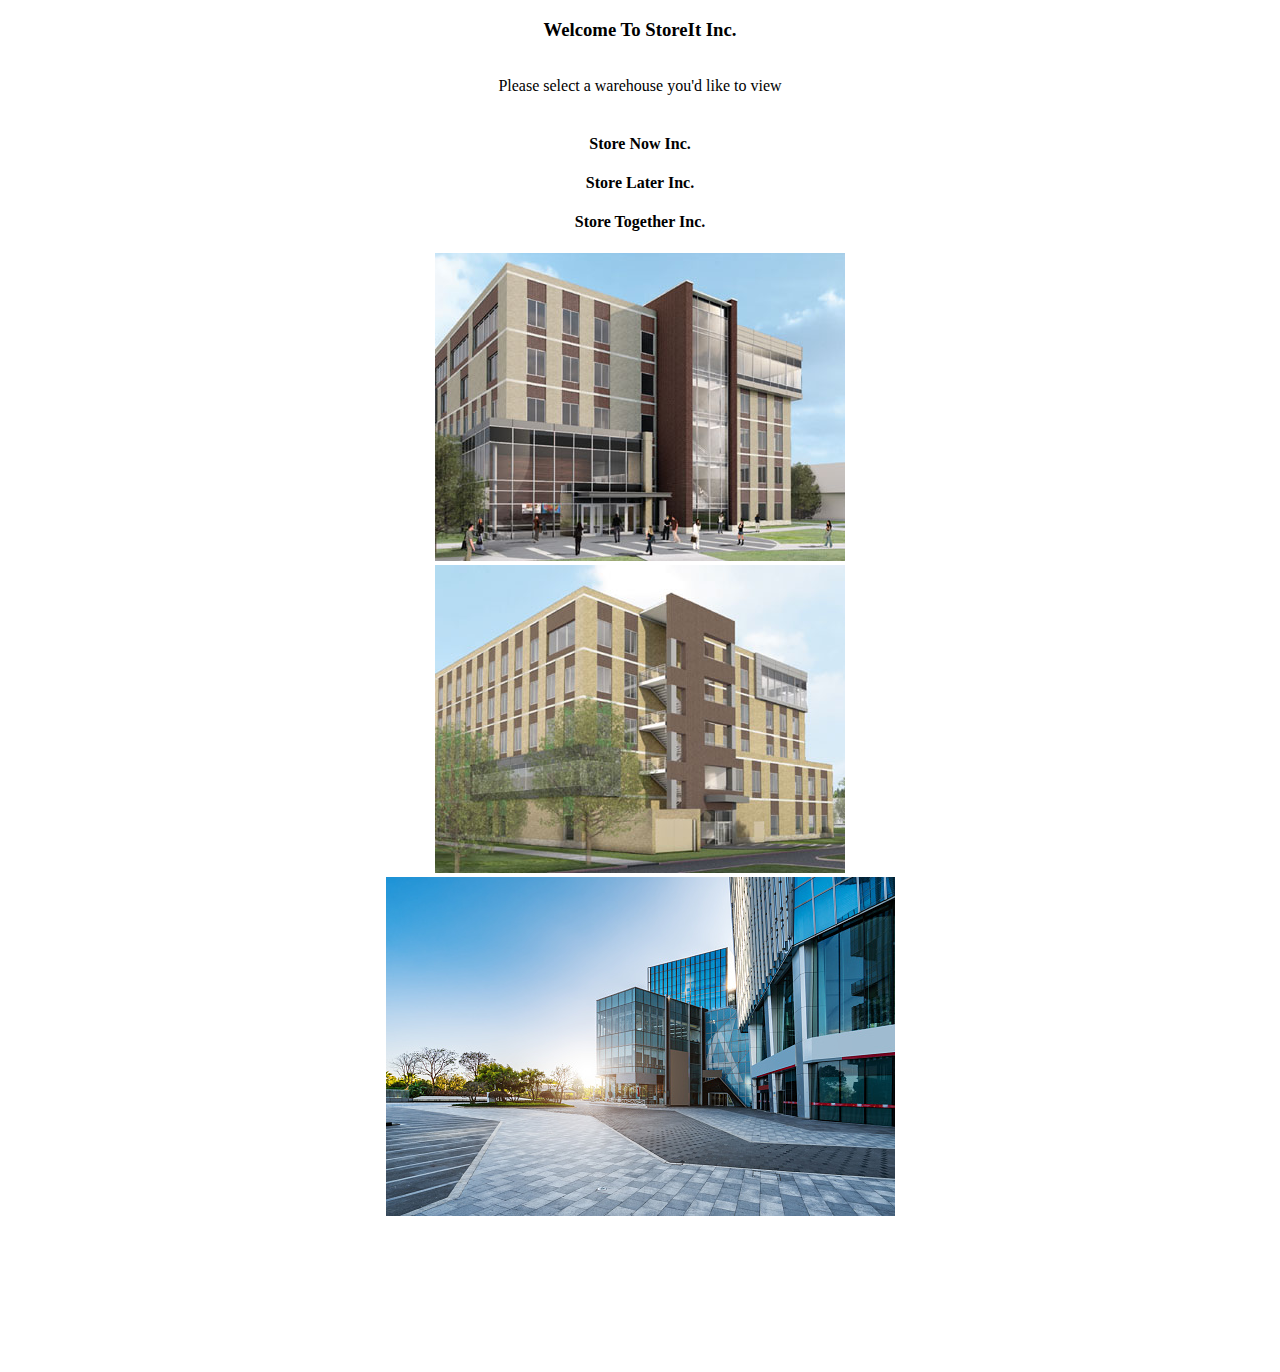
<file: public/views/index.html>
<!DOCTYPE html>
<html lang="en">
<head>
    <meta charset="UTF-8">
    <meta http-equiv="X-UA-Compatible" content="IE=edge">
    <meta name="viewport" content="width=device-width, initial-scale=1.0">
    <title>Home</title>
    <link href="https://cdn.jsdelivr.net/npm/bootstrap@5.1.1/dist/css/bootstrap.min.css" rel="stylesheet" 
    integrity="sha384-F3w7mX95PdgyTmZZMECAngseQB83DfGTowi0iMjiWaeVhAn4FJkqJByhZMI3AhiU" crossorigin="anonymous">
</head>

<body class="bg-dark text-light" style="text-align: center;">
    
    <div class="container">
        <h3>Welcome To StoreIt Inc.</h3>
    </div>
<br>
<div>
    Please select a warehouse you'd like to view
</div>

<!--rows for companies-->
<br>
<div class="container">
    <div class="row">
      <div class="col">
        <h4>Store Now Inc.</h4>
      </div>
      <div class="col">
        <h4>Store Later Inc.</h4>
      </div>
      <div class="col">
        <h4>Store Together Inc.</h4>
      </div>
    </div>
  </div>
  <!--images for companies-->
  <div class="container">
    <div class="row">
      <div class="col">
        <img class="rounded" style="max-width: 60%;" src="../images/storeNow.jpg" alt="">
      </div>
      <div class="col">
        <img class="rounded" style="max-width: 60%;" src="../images/storeLater.jpg" alt="">
      </div>
      <div class="col">
        <img class="rounded" style="max-width: 60%;" src="../images/storeTogether.jpg" alt="">
      </div>
    </div>
  </div>
  <!--warehouses-->
  <br>
  <div class="container">
    <div class="row">
      <div class="col">
          <a href="/SNWest" style="color: white;">Store Now West Warehouse</a>
      </div>
      <div class="col">
        <a href="/SLWest" style="color: white;">Store Later West Warehouse</a>
      </div>
      <div class="col">
        <a href="/STWest" style="color: white;">Store Together West Warehouse</a>
      </div>
    </div>
  </div>

  <br>
  <div class="container">
    <div class="row">
      <div class="col">
        <a href="SNEast" style="color: white;">Store Now East Warehouse</a>
      </div>
      <div class="col">
        <a href="SLEast" style="color: white;">Store Later East Warehouse</a>
      </div>
      <div class="col">
        <a href="STEast" style="color: white;">Store Together East Warehouse</a>
      </div>
    </div>
  </div>







    <script src="https://cdn.jsdelivr.net/npm/bootstrap@5.1.1/dist/js/bootstrap.bundle.min.js" 
    integrity="sha384-/bQdsTh/da6pkI1MST/rWKFNjaCP5gBSY4sEBT38Q/9RBh9AH40zEOg7Hlq2THRZ" crossorigin="anonymous"></script>
</body>
</html>
</file>
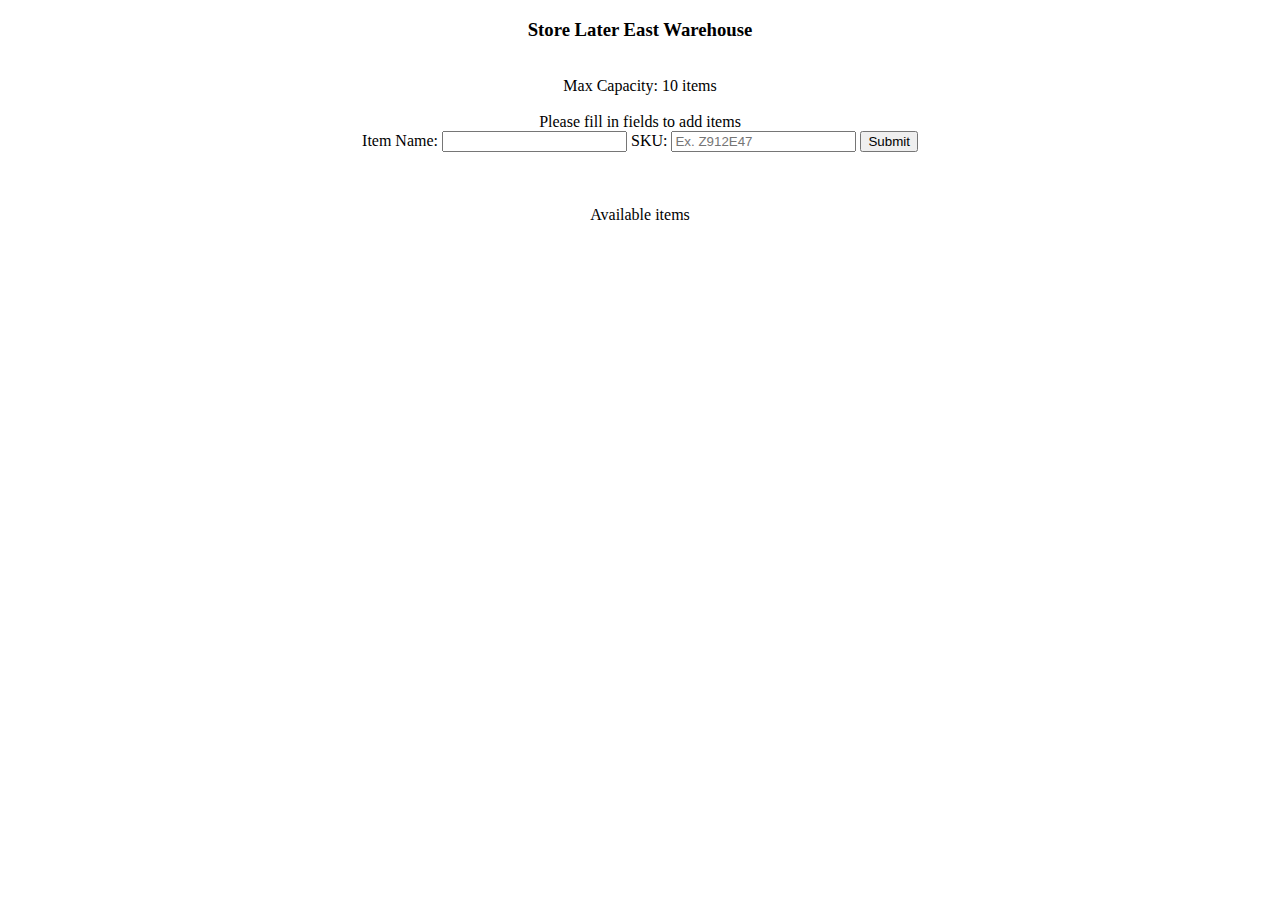
<file: public/views/SLEast.html>
<!DOCTYPE html>
<html lang="en">
<head>
    <meta charset="UTF-8">
    <meta http-equiv="X-UA-Compatible" content="IE=edge">
    <meta name="viewport" content="width=device-width, initial-scale=1.0">
    <title>Store Later East</title>
    <link href="https://cdn.jsdelivr.net/npm/bootstrap@5.1.1/dist/css/bootstrap.min.css" rel="stylesheet" 
    integrity="sha384-F3w7mX95PdgyTmZZMECAngseQB83DfGTowi0iMjiWaeVhAn4FJkqJByhZMI3AhiU" crossorigin="anonymous">
    <script src="../scripts/SLEScript.js"></script>
</head>

<body class="bg-dark text-light" style="text-align: center;">
    <div class="container">
        <h3>Store Later East Warehouse</h3>
    </div>
    <a href="/" style="color: white;">Home Page</a>

    <div id="capacity">Max Capacity: 10 items</div>
    
    <br>
    <div>Please fill in fields to add items</div>
    <form method="POST" action="/SLECreate" class="needs-validation">
        <div>
        Item Name: <input type="text" name="itemName" required>
        SKU: <input type="text" name="SKU" required maxlength="15" placeholder="Ex. Z912E47">
        <input type="submit" id="subButton">
    </div>
    </form>

    <br>
    <br><br>
    <div class="container" id="available">
        Available items
    <div id="itemDisplay" class="row row-cols-3">
        <br>
    </div>
    </div>


    <script src="https://cdn.jsdelivr.net/npm/bootstrap@5.1.1/dist/js/bootstrap.bundle.min.js" 
    integrity="sha384-/bQdsTh/da6pkI1MST/rWKFNjaCP5gBSY4sEBT38Q/9RBh9AH40zEOg7Hlq2THRZ" crossorigin="anonymous"></script>
</body>
</html>
</file>
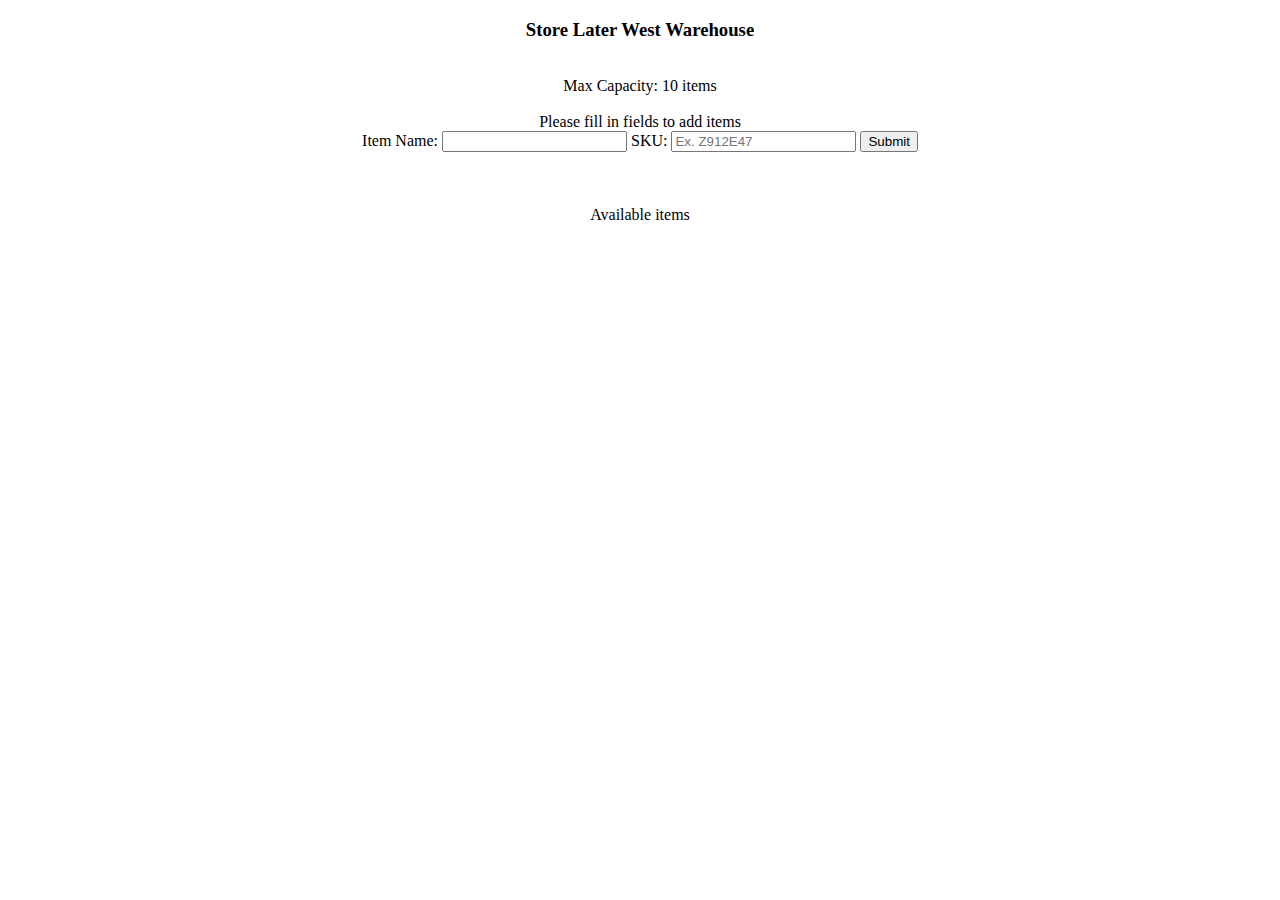
<file: public/views/SLWest.html>
<!DOCTYPE html>
<html lang="en">
<head>
    <meta charset="UTF-8">
    <meta http-equiv="X-UA-Compatible" content="IE=edge">
    <meta name="viewport" content="width=device-width, initial-scale=1.0">
    <title>Store Later West</title>
    <link href="https://cdn.jsdelivr.net/npm/bootstrap@5.1.1/dist/css/bootstrap.min.css" rel="stylesheet" 
    integrity="sha384-F3w7mX95PdgyTmZZMECAngseQB83DfGTowi0iMjiWaeVhAn4FJkqJByhZMI3AhiU" crossorigin="anonymous">
    <script src="../scripts/SLWScript.js"></script>
</head>

<body class="bg-dark text-light" style="text-align: center;">
    <div class="container">
        <h3>Store Later West Warehouse</h3>
    </div>
    <a href="/" style="color: white;">Home Page</a>

    <div>Max Capacity: 10 items</div>
    
    <br>
    <div id="capacity">Please fill in fields to add items</div>
    <form method="POST" action="/SLWCreate" class="needs-validation">
        <div>
        Item Name: <input type="text" name="itemName" required>
        SKU: <input type="text" name="SKU" required maxlength="15" placeholder="Ex. Z912E47">
        <input type="submit" id="subButton">
    </div>
    </form>

    <br>
    <br><br>
    <div class="container" id="available">
        Available items
    <div id="itemDisplay" class="row row-cols-3">
        <br>
    </div>
    </div>


    <script src="https://cdn.jsdelivr.net/npm/bootstrap@5.1.1/dist/js/bootstrap.bundle.min.js" 
    integrity="sha384-/bQdsTh/da6pkI1MST/rWKFNjaCP5gBSY4sEBT38Q/9RBh9AH40zEOg7Hlq2THRZ" crossorigin="anonymous"></script>
</body>
</html>
</file>
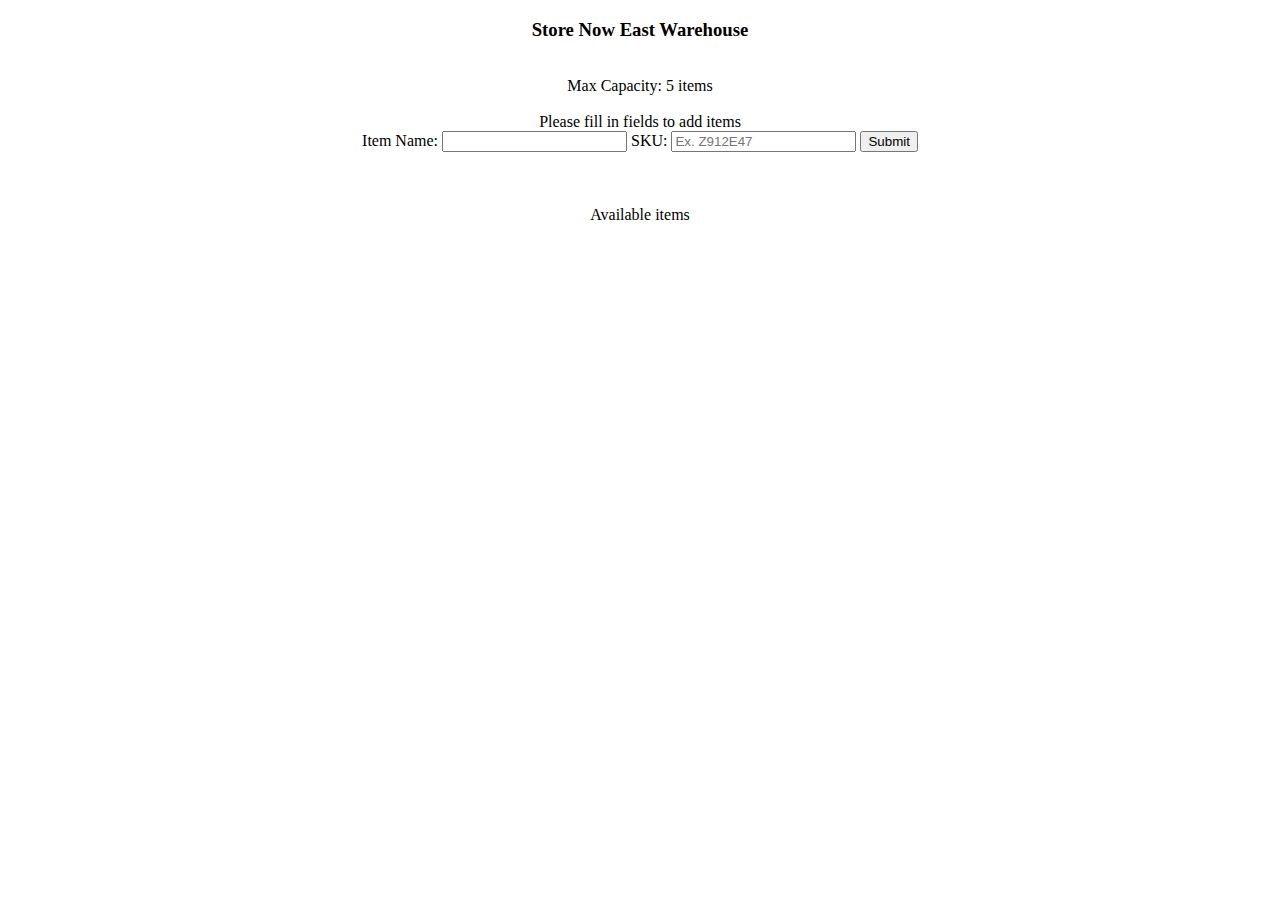
<file: public/views/SNEast.html>
<!DOCTYPE html>
<html lang="en">
<head>
    <meta charset="UTF-8">
    <meta http-equiv="X-UA-Compatible" content="IE=edge">
    <meta name="viewport" content="width=device-width, initial-scale=1.0">
    <title>Store Now East</title>
    <link href="https://cdn.jsdelivr.net/npm/bootstrap@5.1.1/dist/css/bootstrap.min.css" rel="stylesheet" 
    integrity="sha384-F3w7mX95PdgyTmZZMECAngseQB83DfGTowi0iMjiWaeVhAn4FJkqJByhZMI3AhiU" crossorigin="anonymous">
    <script src="../scripts/SNEScript.js"></script>
</head>

<body class="bg-dark text-light" style="text-align: center;">
    <div class="container">
        <h3>Store Now East Warehouse</h3>
    </div>
    <a href="/" style="color: white;">Home Page</a>

    <div>Max Capacity: 5 items</div>
    
    <br>
    <div id="capacity">Please fill in fields to add items</div>
    <form method="POST" action="/SNECreate" class="needs-validation">
        <div>
        Item Name: <input type="text" name="itemName" required>
        SKU: <input type="text" name="SKU" required maxlength="15" placeholder="Ex. Z912E47">
        <input type="submit" id="subButton">
    </div>
    </form>

    <br>
    <br><br>
    <div class="container" id="available">
        Available items
    <div id="itemDisplay" class="row row-cols-3">
        <br>
    </div>
    </div>


    <script src="https://cdn.jsdelivr.net/npm/bootstrap@5.1.1/dist/js/bootstrap.bundle.min.js" 
    integrity="sha384-/bQdsTh/da6pkI1MST/rWKFNjaCP5gBSY4sEBT38Q/9RBh9AH40zEOg7Hlq2THRZ" crossorigin="anonymous"></script>
</body>
</html>
</file>
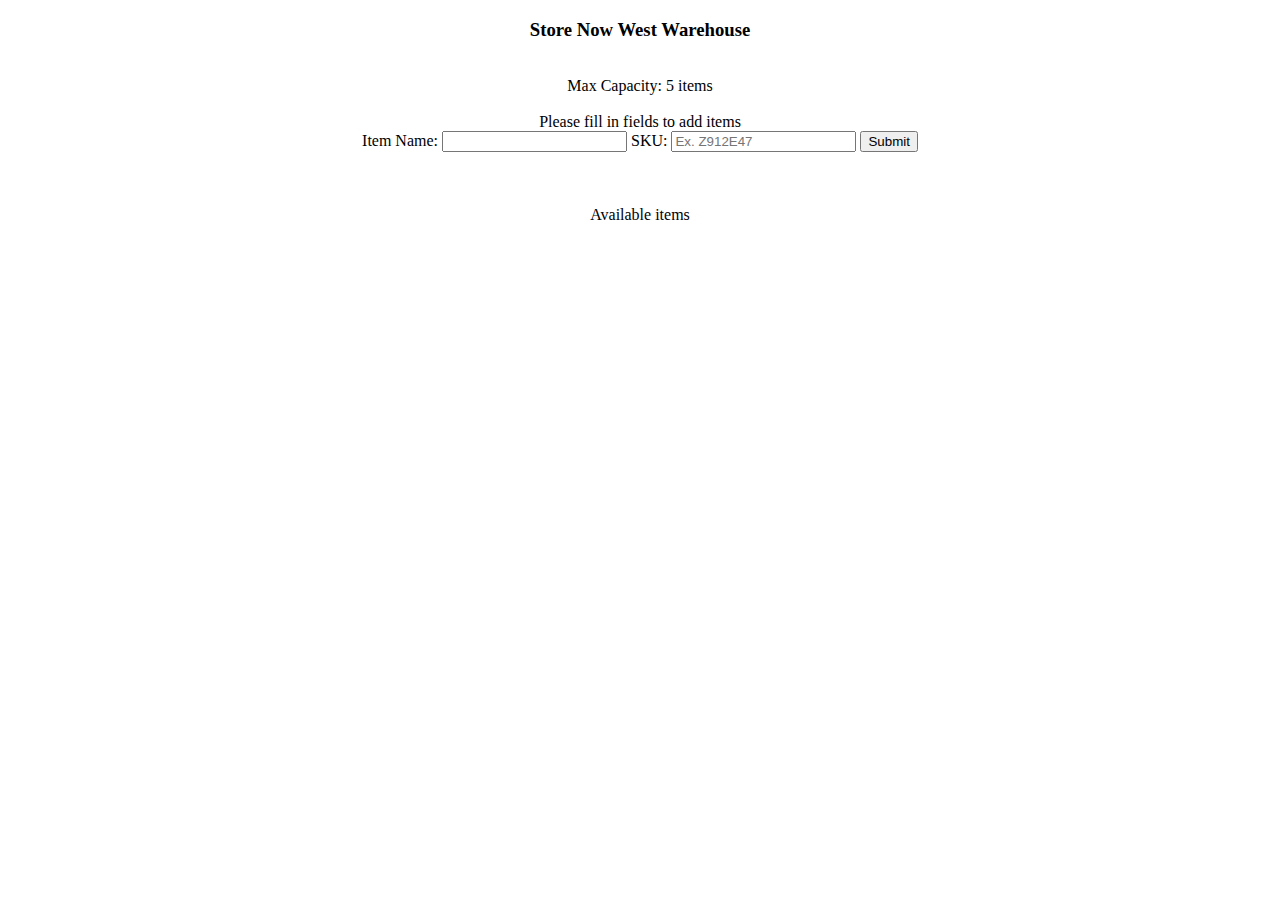
<file: public/views/SNWest.html>
<!DOCTYPE html>
<html lang="en">
<head>
    <meta charset="UTF-8">
    <meta http-equiv="X-UA-Compatible" content="IE=edge">
    <meta name="viewport" content="width=device-width, initial-scale=1.0">
    <title>Store Now West</title>
    <link href="https://cdn.jsdelivr.net/npm/bootstrap@5.1.1/dist/css/bootstrap.min.css" rel="stylesheet" 
    integrity="sha384-F3w7mX95PdgyTmZZMECAngseQB83DfGTowi0iMjiWaeVhAn4FJkqJByhZMI3AhiU" crossorigin="anonymous">
    <script src="../scripts/SNWScript.js"></script>
</head>

<body class="bg-dark text-light" style="text-align: center;">
    <div class="container">
        <h3>Store Now West Warehouse</h3>
    </div>
    <a href="/" style="color: white;">Home Page</a>
    <div>Max Capacity: 5 items</div>
    
    <br>
    <div id="capacity">Please fill in fields to add items</div>
    <form method="POST" action="/SNWCreate" class="needs-validation">
        <div>
        Item Name: <input type="text" name="itemName" required maxlength="20">
        SKU: <input type="text" name="SKU" required maxlength="15" placeholder="Ex. Z912E47">
        <input type="submit" id="subButton">
    </div>
    </form>

    <br>
    <br><br>
    <div class="container" id="available">
        Available items
    <div id="itemDisplay" class="row row-cols-3">
        <br>
    </div>
    </div>

    <script src="https://cdn.jsdelivr.net/npm/bootstrap@5.1.1/dist/js/bootstrap.bundle.min.js" 
    integrity="sha384-/bQdsTh/da6pkI1MST/rWKFNjaCP5gBSY4sEBT38Q/9RBh9AH40zEOg7Hlq2THRZ" crossorigin="anonymous"></script>
</body>
</html>
</file>
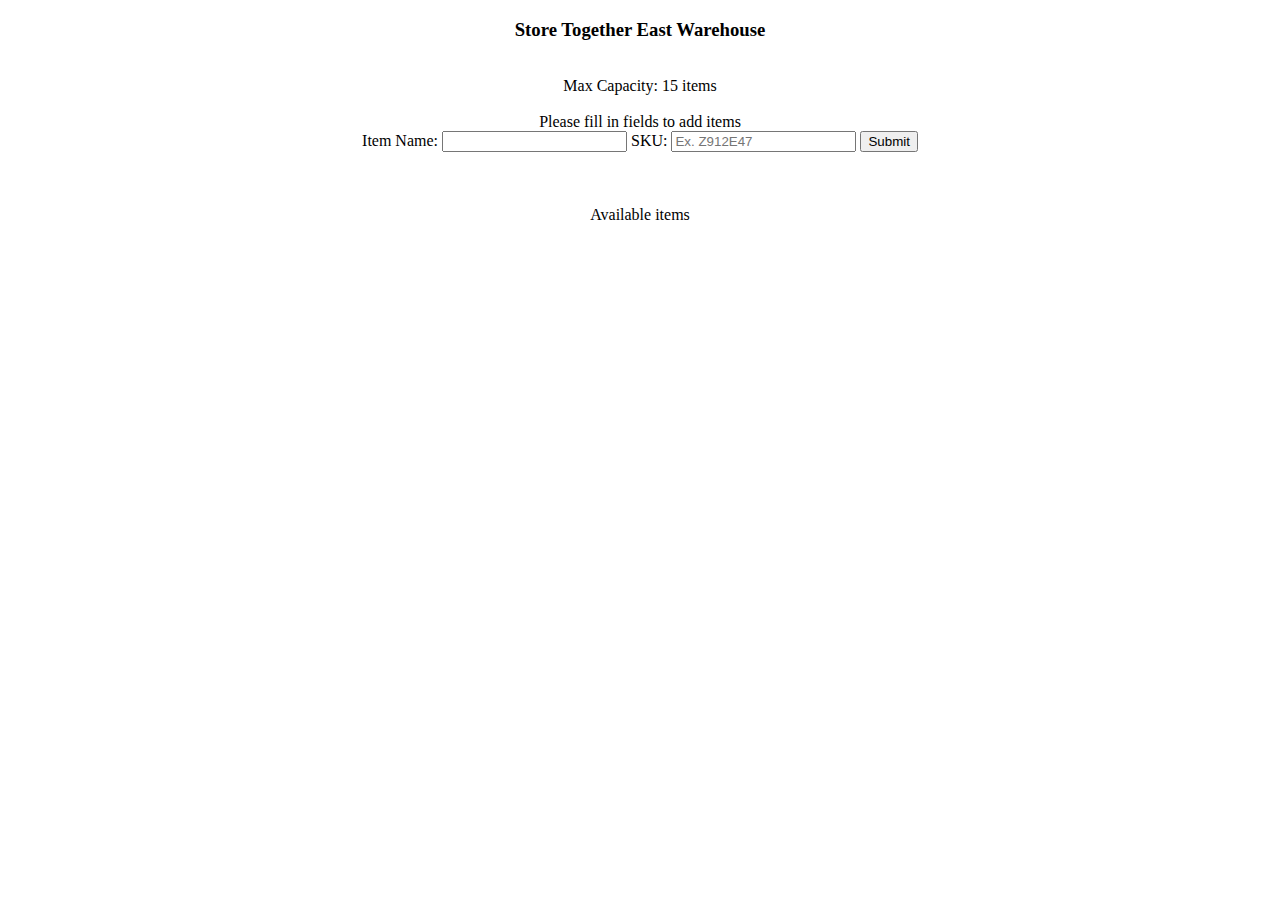
<file: public/views/STEast.html>
<!DOCTYPE html>
<html lang="en">
<head>
    <meta charset="UTF-8">
    <meta http-equiv="X-UA-Compatible" content="IE=edge">
    <meta name="viewport" content="width=device-width, initial-scale=1.0">
    <title>Store Together East</title>
    <link href="https://cdn.jsdelivr.net/npm/bootstrap@5.1.1/dist/css/bootstrap.min.css" rel="stylesheet" 
    integrity="sha384-F3w7mX95PdgyTmZZMECAngseQB83DfGTowi0iMjiWaeVhAn4FJkqJByhZMI3AhiU" crossorigin="anonymous">
    <script src="../scripts/STEScript.js"></script>
</head>

<body class="bg-dark text-light" style="text-align: center;">
    <div class="container">
        <h3>Store Together East Warehouse</h3>
    </div>
    <a href="/" style="color: white;">Home Page</a>

    <div>Max Capacity: 15 items</div>
    
    <br>
    <div id="capacity">Please fill in fields to add items</div>
    <form method="POST" action="/STECreate" class="needs-validation">
        <div>
        Item Name: <input type="text" name="itemName" required>
        SKU: <input type="text" name="SKU" required maxlength="15" placeholder="Ex. Z912E47">
        <input type="submit" id="subButton">
    </div>
    </form>

    <br>
    <br><br>
    <div class="container" id="available">
        Available items
    <div id="itemDisplay" class="row row-cols-3">
        <br>
    </div>
    </div>


    <script src="https://cdn.jsdelivr.net/npm/bootstrap@5.1.1/dist/js/bootstrap.bundle.min.js" 
    integrity="sha384-/bQdsTh/da6pkI1MST/rWKFNjaCP5gBSY4sEBT38Q/9RBh9AH40zEOg7Hlq2THRZ" crossorigin="anonymous"></script>
</body>
</html>
</file>
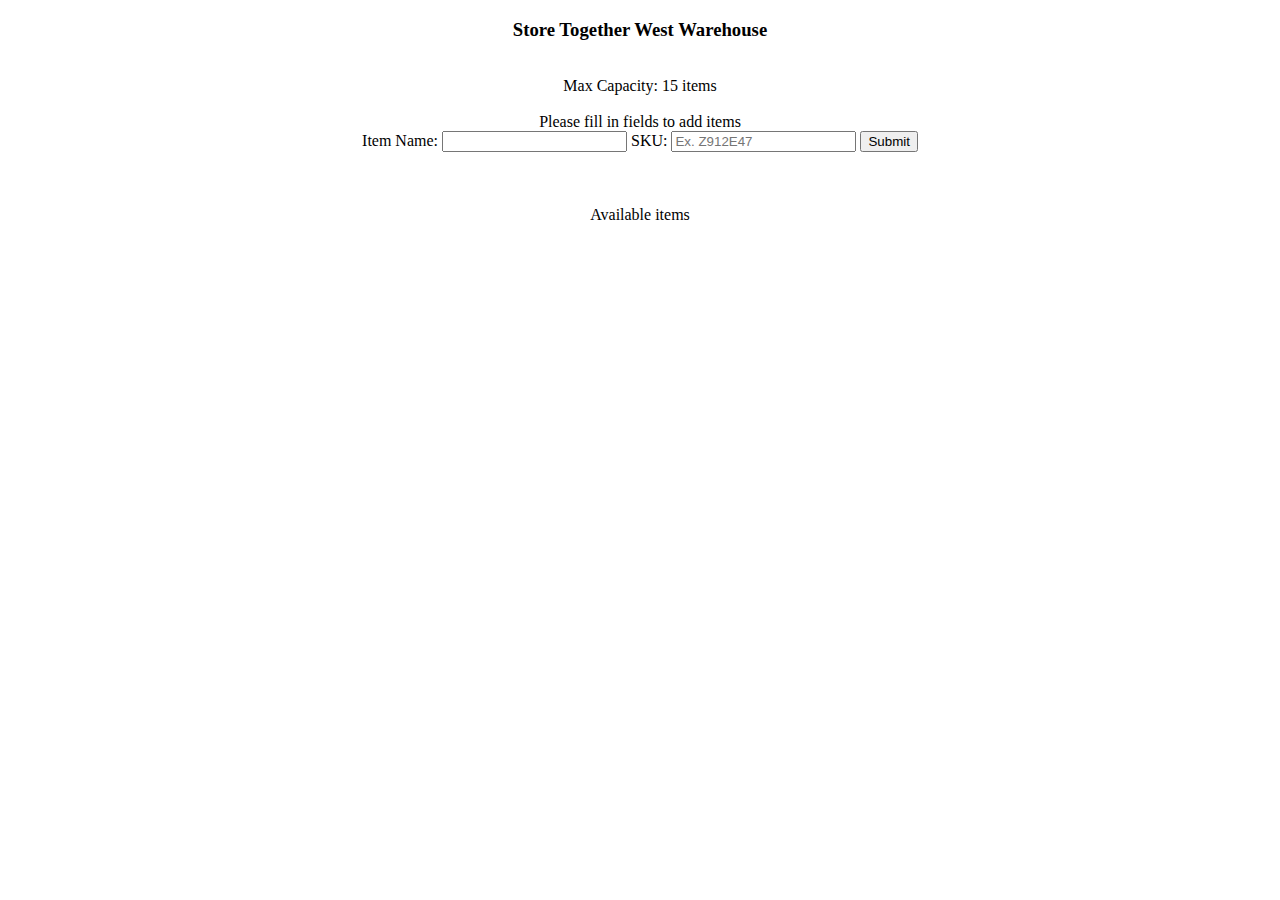
<file: public/views/STWest.html>
<!DOCTYPE html>
<html lang="en">
<head>
    <meta charset="UTF-8">
    <meta http-equiv="X-UA-Compatible" content="IE=edge">
    <meta name="viewport" content="width=device-width, initial-scale=1.0">
    <title>Store Together West</title>
    <link href="https://cdn.jsdelivr.net/npm/bootstrap@5.1.1/dist/css/bootstrap.min.css" rel="stylesheet" 
    integrity="sha384-F3w7mX95PdgyTmZZMECAngseQB83DfGTowi0iMjiWaeVhAn4FJkqJByhZMI3AhiU" crossorigin="anonymous">
    <script src="../scripts/STWScript.js"></script>
</head>

<body class="bg-dark text-light" style="text-align: center;">
    <div class="container">
        <h3>Store Together West Warehouse</h3>
    </div>
    <a href="/" style="color: white;">Home Page</a>

    <div>Max Capacity: 15 items</div>
    
    <br>
    <div id="capacity">Please fill in fields to add items</div>
    <form method="POST" action="/STWCreate" class="needs-validation">
        <div>
        Item Name: <input type="text" name="itemName" required>
        SKU: <input type="text" name="SKU" required maxlength="15" placeholder="Ex. Z912E47">
        <input type="submit" id="subButton">
    </div>
    </form>

    <br>
    <br><br>
    <div class="container" id="available">
        Available items
    <div id="itemDisplay" class="row row-cols-3">
        <br>
    </div>
    </div>


    <script src="https://cdn.jsdelivr.net/npm/bootstrap@5.1.1/dist/js/bootstrap.bundle.min.js" 
    integrity="sha384-/bQdsTh/da6pkI1MST/rWKFNjaCP5gBSY4sEBT38Q/9RBh9AH40zEOg7Hlq2THRZ" crossorigin="anonymous"></script>
</body>
</html>
</file>
